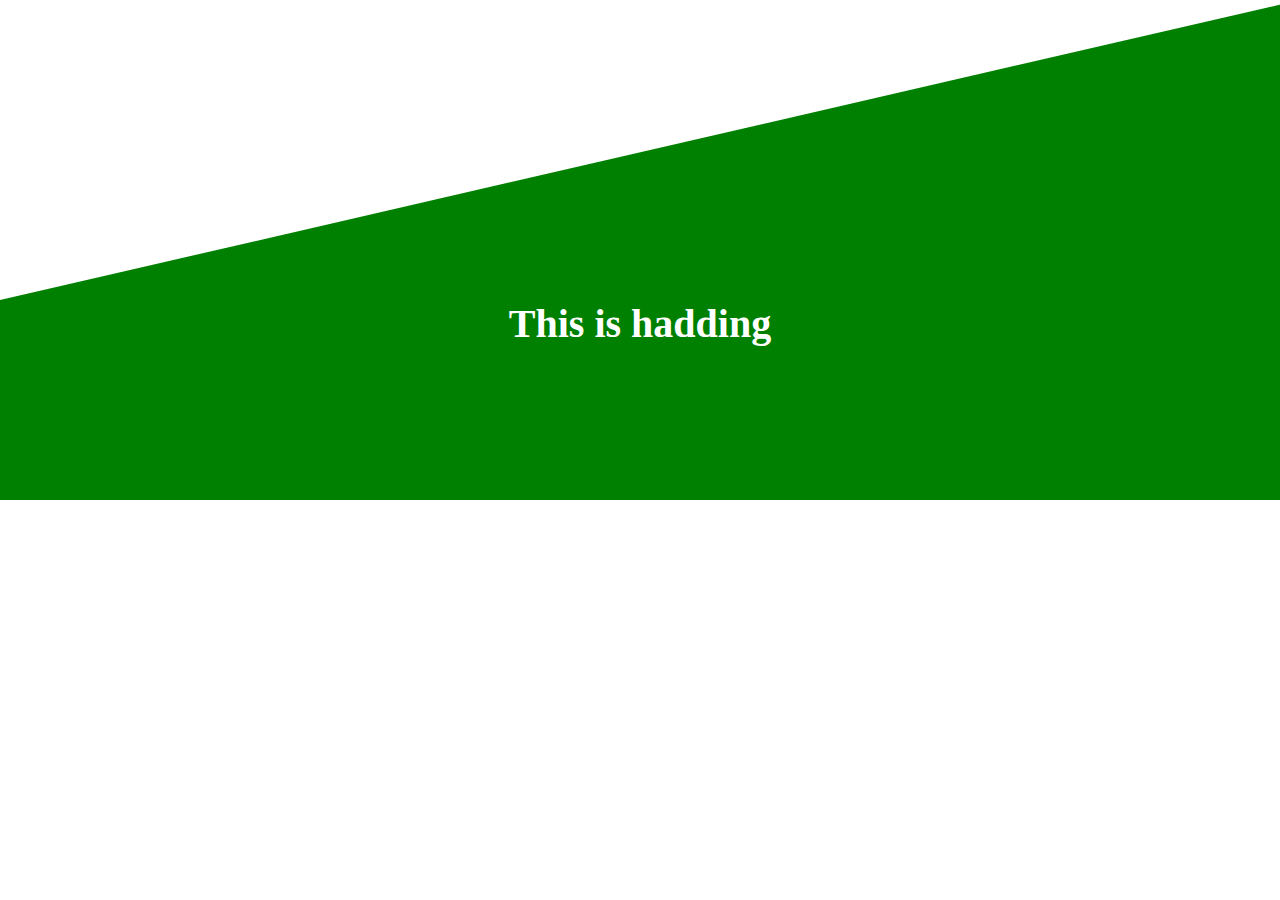
<file: extra css just border use/index.html>
<!DOCTYPE HTML>
<html lang="en-US">
<head>
	<meta charset="UTF-8">
	<title>extra css just border use</title>
	<link rel="stylesheet" type="text/css" href="style.css" media="all" />
</head>
<body>

	<div class="triangle"></div>
	<div class="sarvice">
	<h2>This is hadding</h2>
	
	</div>
</body>
</html>
</file>
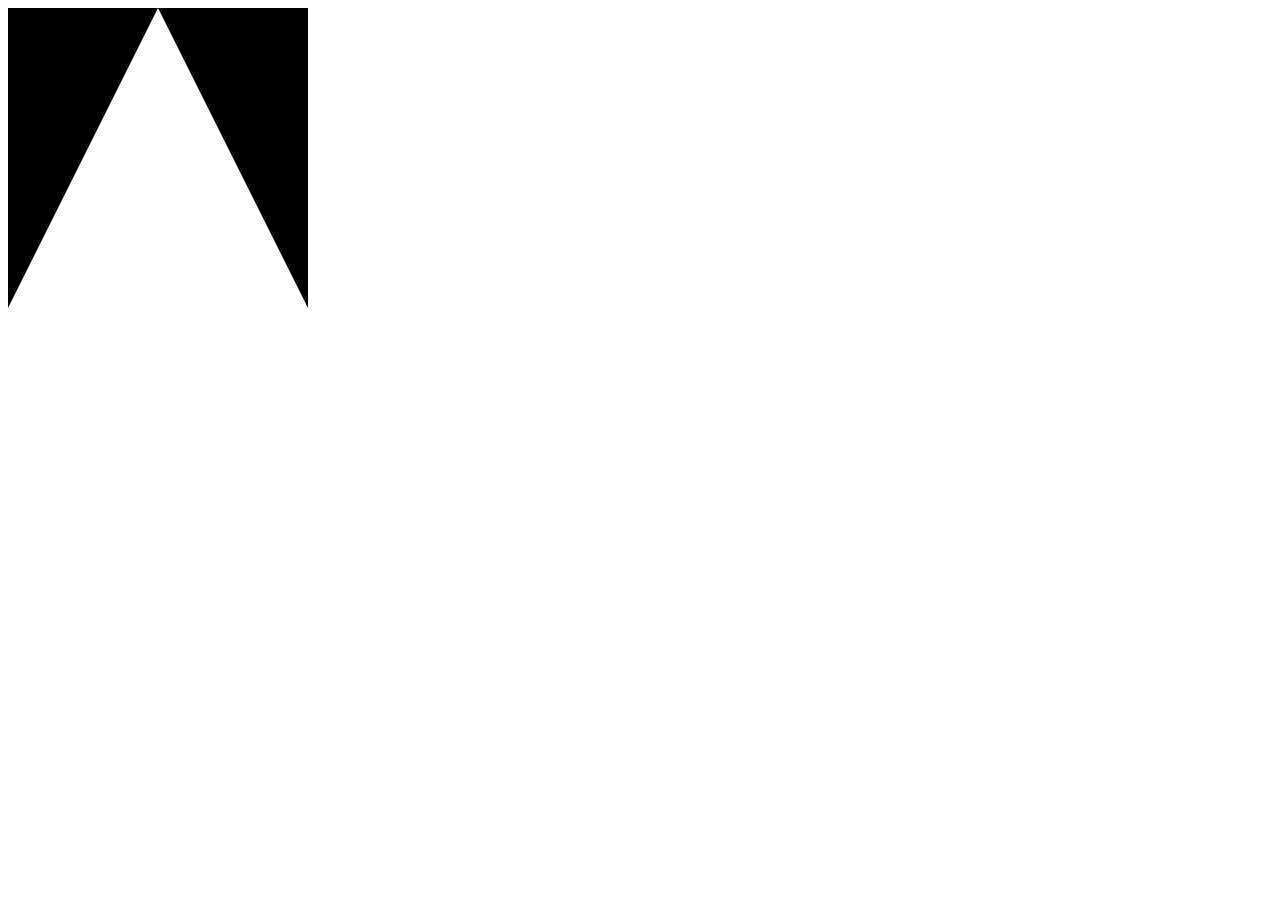
<file: extra css just border use/just border use/index.html>
<!DOCTYPE HTML>
<html lang="en-US">
<head>
	<meta charset="UTF-8">
	<title>extra css just border use</title>
	<link rel="stylesheet" type="text/css" href="style.css" media="all" />
</head>
<body>

	<div class="roki"></div>
	
</body>
</html>
</file>
<file: extra css just border use/style.css>
body{
	margin: 0px;
}
.triangle{
	width: 0px;
	height: 0px;
	border-bottom: 300px solid green;
	border-left: 1300px solid transparent;
	border-right: 200px solid transparent;
}
.sarvice{
	background: green;
	height: 200px;
}
.sarvice h2{
	margin: 0px;
	text-align: center;
	font-size: 40px;
	font-family: tahoma;
	color: #fff;
}
</file>
<file: extra css just border use/just border use/style.css>
.roki{
	width: 0px;
	height: 0px;
	border-bottom: 300px solid transparent;
	border-left: 150px solid ;
	border-right: 150px solid ;
}
</file>
